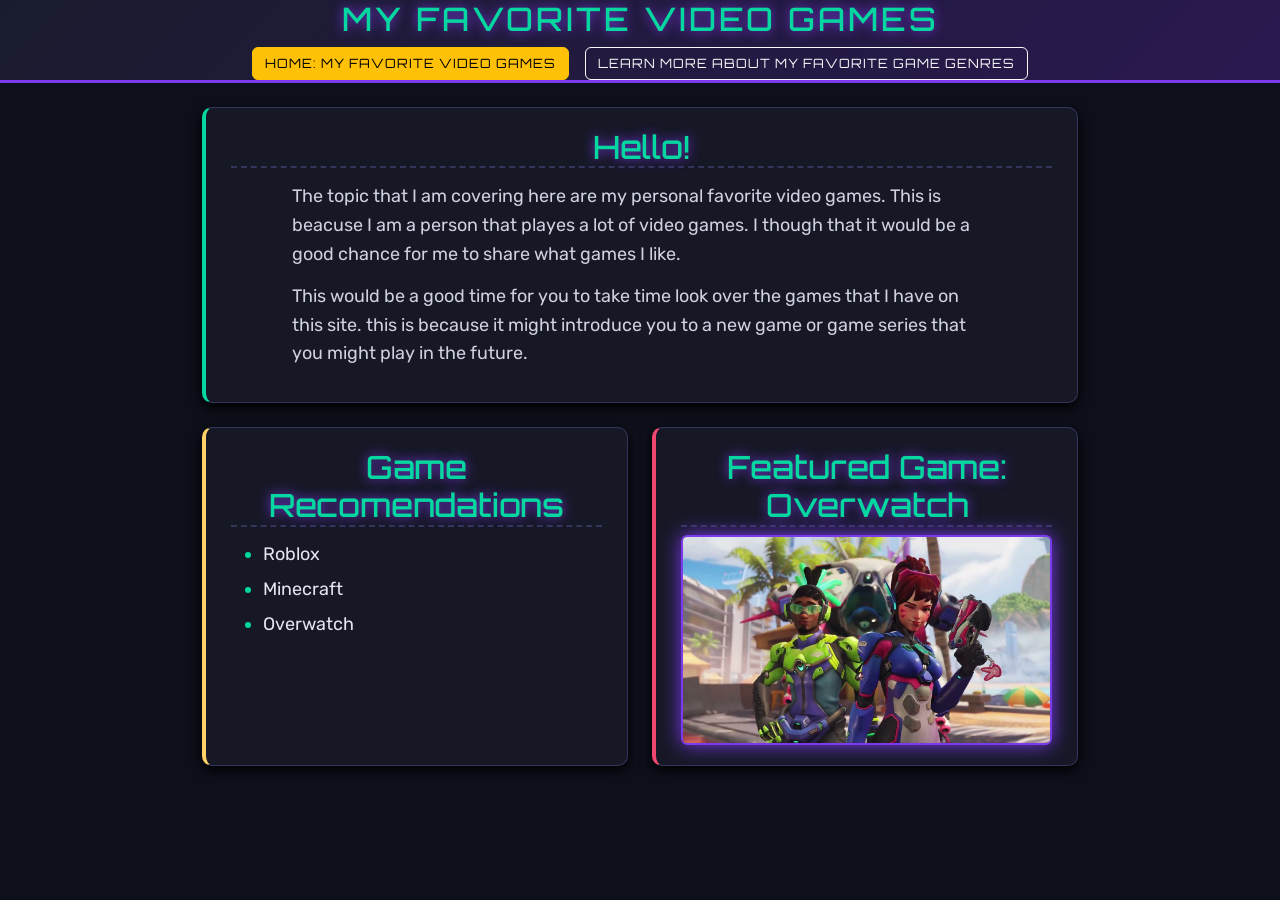
<file: index.html>
<!DOCTYPE html>
<html lang="en">
<head>
  <meta charset="UTF-8">
  <meta name="viewport" content="width=device-width, initial-scale=1">
  <title>My Favorite Video Games</title>
  <link href="https://cdn.jsdelivr.net/npm/bootstrap@5.3.3/dist/css/bootstrap.min.css" rel="stylesheet">
  <link rel="stylesheet" href="./css/style.css" />
</head>
<body>

  <header>
    <h1 class="page-title">My Favorite Video Games</h1>
    <nav aria-label="Main navigation">
      <a class="btn btn-warning" href="index.html" aria-current="page">Home: my favorite video games</a>
      <a class="btn btn-outline-light" href="page2.html">Learn more about my favorite game genres</a>
    </nav>
  </header>

  <main class="container my-4">

    <div class="row g-4">

      <div class="col-12">
        <section id="intro" class="content-section h-100" aria-labelledby="intro-heading">
          <h2 id="intro-heading">Hello!</h2>
          <p>The topic that I am covering here are my personal favorite video games. This is beacuse I am a person that playes a lot of video games. I though that it would be a good chance for me to share what games I like. </p>
          <p>This would be a good time for you to take time look over the games that I have on this site. this is because it might introduce you to a new game or game series that you might play in the future. </p>
        </section>
      </div>

      <div class="col-12 col-md-6">
        <section id="recommendations" class="content-section h-100" aria-labelledby="recommendations-heading">
          <h2 id="recommendations-heading">Game Recomendations</h2>
          <ul>
            <li>Roblox</li>
            <li>Minecraft</li>
            <li>Overwatch</li>
          </ul>
        </section>
      </div>

      <div class="col-12 col-md-6">
        <section id="game-image" class="content-section h-100" aria-labelledby="game-image-heading">
          <h2 id="game-image-heading">Featured Game: Overwatch</h2>
          <img class="img-fluid rounded" src="images/maxresdefault.jpg" alt="The Overwatch heroes Lucio and D.va posing on the map paraiso" width="400">
        </section>
      </div>

    </div>

  </main>

</body>
</html>
</file>
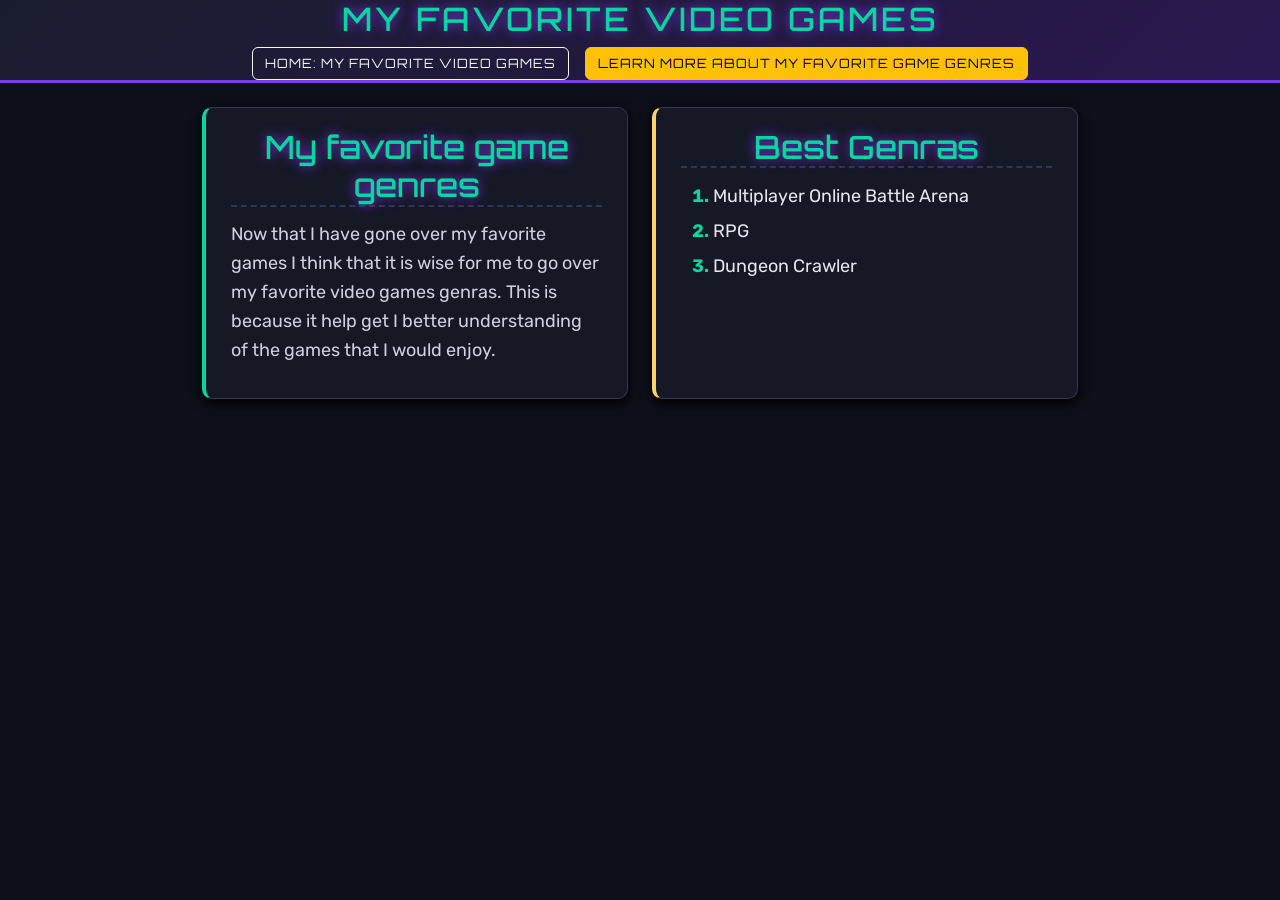
<file: page2.html>
<!DOCTYPE html>
<html lang="en">
<head>
  <meta charset="UTF-8">
  <meta name="viewport" content="width=device-width, initial-scale=1">
  <title>My Favorite Video Games - Page 2</title>
<link href="https://cdn.jsdelivr.net/npm/bootstrap@5.3.3/dist/css/bootstrap.min.css" rel="stylesheet">
  <link rel="stylesheet" href="./css/style.css" />
</head>
<body>

  <header>
    <h1 class="page-title">My Favorite Video Games</h1>
    <nav aria-label="Main navigation">
      <a class="btn btn-outline-light" href="index.html">Home: my favorite video games</a>
      <a class="btn btn-warning" href="page2.html" aria-current="page">Learn more about my favorite game genres</a>
    </nav>
  </header>

  <main class="container my-4">

    <div class="row g-4">

      <div class="col-12 col-md-6">
        <section id="genre-intro" class="content-section h-100" aria-labelledby="genre-intro-heading">
          <h2 id="genre-intro-heading">My favorite game genres</h2>
          <p>Now that I have gone over my favorite games I think that it is wise for me to go over my favorite video games genras. This is because it help get I better understanding of the games that I would enjoy.  </p>
        </section>
      </div>

      <div class="col-12 col-md-6">
        <section id="best-genres" class="content-section h-100" aria-labelledby="best-genres-heading">
          <h2 id="best-genres-heading">Best Genras</h2>
          <ol>
            <li>Multiplayer Online Battle Arena </li>
            <li>RPG</li>
            <li>Dungeon Crawler</li>
          </ol>
        </section>
      </div>

    </div>

  </main>
  
</body>
</html>
</file>
<file: css/style.css>
@import url('https://fonts.googleapis.com/css2?family=Orbitron:wght@500;700;900&family=Rubik:wght@400;500&display=swap');
body {
  background-color: #0d0f1a;
  font-family: "Rubik", Verdana, Arial, sans-serif;
  font-size: 18px;
  line-height: 1.6;
  margin: 0;
  color: #e6e6f0;
}

h1 {
  text-align: center;
  font-family: "Orbitron", "Trebuchet MS", sans-serif;
  color: #06d6a0;
  text-shadow: 0 0 12px #7c3aed;
}

h2 {
  text-align: center;
  font-family: "Orbitron", "Trebuchet MS", sans-serif;
  color: #06d6a0;
  text-shadow: 0 0 12px #7c3aed;
  padding-bottom; 0.4em;
  border-bottom: 2px dashed #33355a;
}

p {
  text-align: left;
  max-width: 700px;
  margin: 0.75em auto;
  color: #cfd0e0;
}

ul {
  max-width: 700px;
  margin: 0.75em auto;
}

ol {
  max-width: 700px;
  margin: 0.75em auto;
}

li {
  margin-bottom: 6px;
}

li::marker {
  color: #06d6a0;
  font-weight: bold;
}


img {
  display: block;
  margin: 0 auto;
  border-radius: 10px;
  border: 2px solid #7c3aed;
  box-shadow: 0 0 20px #7c3aed;
  max-width: 100%;
  height: auto;
}

header {
  background:linear-gradient(135deg, #1a1c2e 0%, #2a1850 100%);
  border-bottom: 3px solid #7c3aed;
}

header nav {
  display: flex;
  flex-wrap: wrap;
  justify-content: center;
  align-items: center;
  gap: 10px 16px;
  width: 100%;
  margin: 0 auto;
  padding: 0 16px;
}

a:focus-visible {
  outline: 3px solid #ffd166;
  outline-offset: 3px;
  border-radius: 3px;
}

.page-title {
  letter-spacing: 3px;
  text-transform: uppercase;
  font-size: 1.8em;
}

main.container {
  max-width: 900px;
}

.content-section {
  background-color: #161826;
  border: 1px solid #33355a;
  border-left: 4px solid #7c3aed;
  border-radius: 10px;
  padding: 20px 25px;
  margin: 0;
  box-shadow: 0 4px 12px #000000;
  transition: transform 0.2s ease, box-shadow 0.2s ease;
}

.content-section:hover {
  transform: translateY(-4px);
  box-shadow: 0 8px 20px #7c3aed;
}

.btn {
  font-family: "Orbitron", "Trebuchet MS", sans-serif;
  font-size: 0.8rem;
  letter-spacing: 1px;
  text-transform: uppercase;
  transition: box-shadow 0.2s ease;
}

.btn:hover {
  box-shadow: 0 0 14px #7c3aed;
}

#intro {
  border-left-color: #06d6a0;
}

#recommendations {
  border-left-color: #ffd166;
}

#game-image {
  border-left-color: #ef476f;
  text-align: center;
}

#genre-intro {
  border-left-color: #06d6a0;
}

#best-genres {
  border-left-color: #ffd166;
}

@media (max-width: 600px) {
  body {
    font-size: 16px;
  }

  .page-title {
    font-size: 1.3em;
    letter-spacing: 1px;
    margin: 0 12px 12px;
  }

  h2 {
    font-size: 1.2em;
  }

  .content-section {
    padding: 14px 16px;
  }

  img {
    box-shadow: 0 0 10px #7c3aed;
  }
}
</file>
